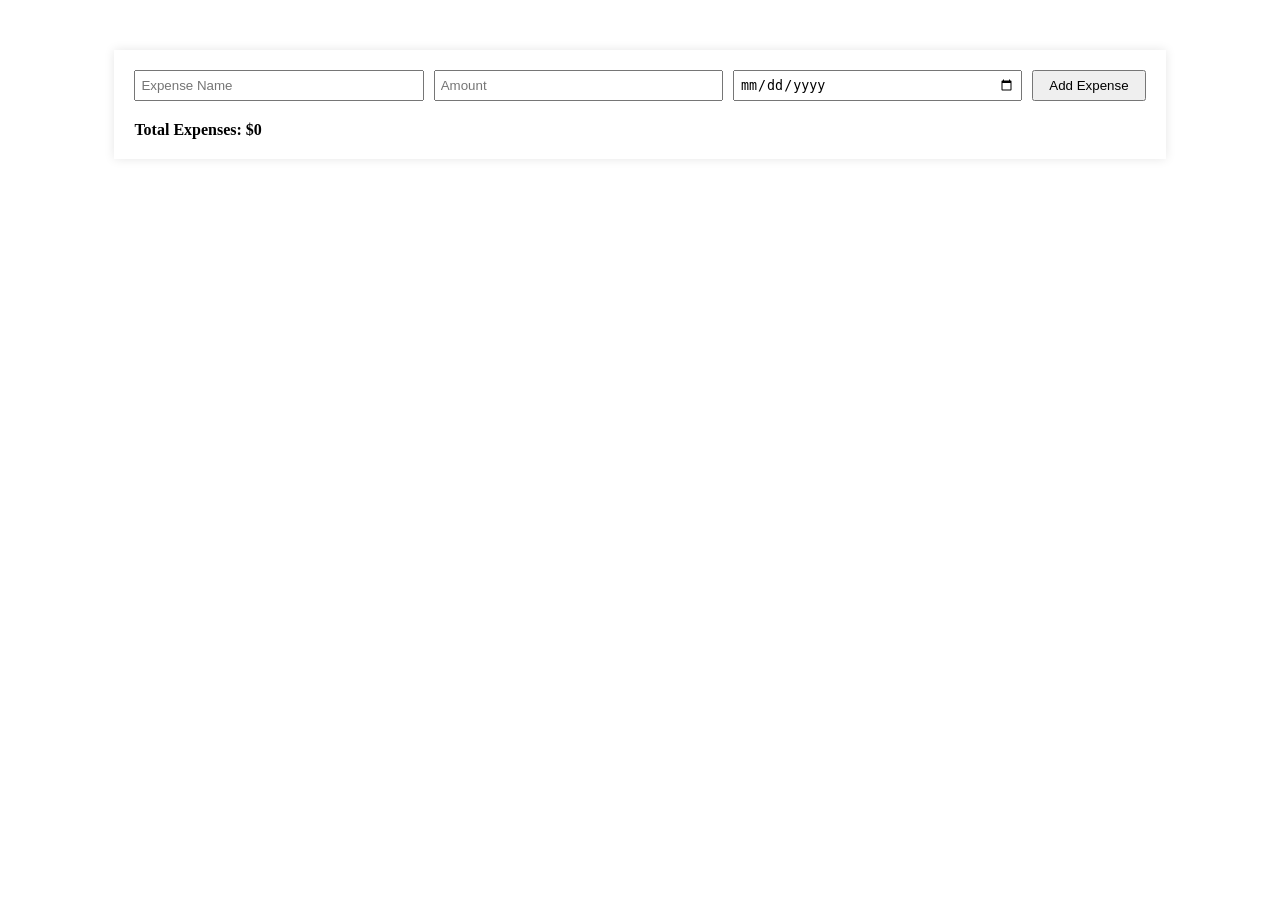
<file: expenseCalc/index.html>
<!DOCTYPE html>
<html lang="en">
<head>
    <meta charset="UTF-8">
    <meta name="viewport" content="width=device-width, initial-scale=1.0">
    <title>Expense Tracker</title>
    <link rel="stylesheet" href="style.css">
</head>
<body>
    <div class="expense-tracker">
        <div class="input-area">
            <input type="text" id="expenseName" placeholder="Expense Name">
            <input type="number" id="amount" placeholder="Amount">
            <input type="date" id="date">
            <button id="addExpense" onclick="addExpense()">Add Expense</button>
        </div>
        <ul id="expenseList">
            
        </ul>
        <div class="total">Total Expenses: $<span id="totalAmount">0</span></div>

        <!-- Template for expenses (hidden by default) -->
        <template id="expenseTemplate">
            <li>
                <span class="expense-name"></span> - $<span class="expense-amount"></span> on <span class="expense-date"></span>
                <button onclick="removeExpense(event)">Remove</button>
            </li>
        </template>
    </div>

    <script src="script.js"></script>
</body>
</html>
</file>
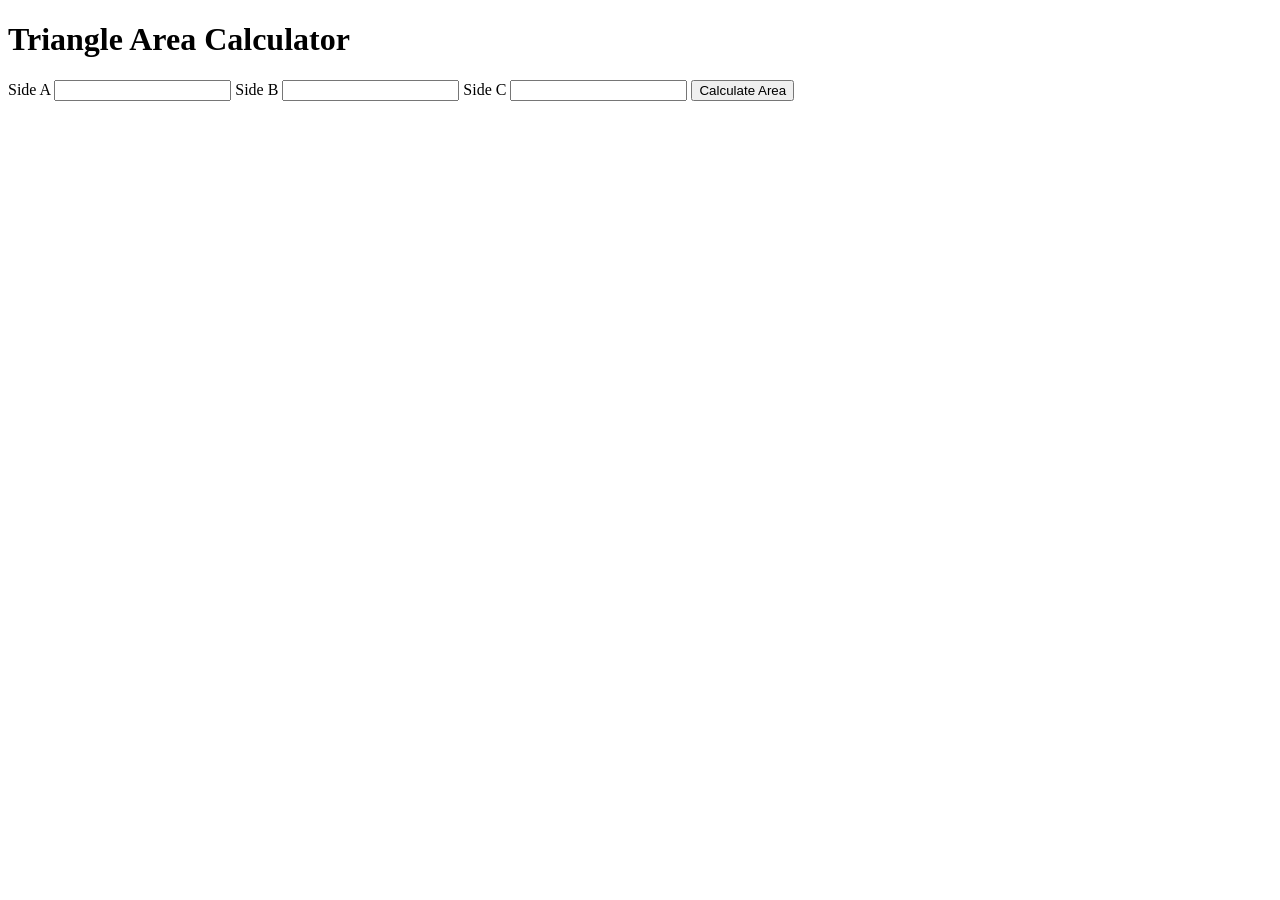
<file: triangleArea/index.html>
<!DOCTYPE html>
<html lang="en">
<head>
    <meta charset="UTF-8">
    <meta name="viewport" content="width=device-width, initial-scale=1.0">
    <title>Triangle Area Calculator</title>
    <style>
       
    </style>
</head>
<body>
    <h1>Triangle Area Calculator</h1>
    
    <form id="triangleForm">
        <label for="sideA">Side A</label>
        <input type="number" id="sideA" required>
        
        <label for="sideB">Side B</label>
        <input type="number" id="sideB" required>
        
        <label for="sideC">Side C</label>
        <input type="number" id="sideC" required>
        
        <button type="button" onclick="calculateArea()">Calculate Area</button>
    </form>

    <div id="result"></div>

    <script>
        function calculateArea() {
            const a = parseFloat(document.getElementById('sideA').value);
            const b = parseFloat(document.getElementById('sideB').value);
            const c = parseFloat(document.getElementById('sideC').value);

            if (a + b > c && a + c > b && b + c > a) {
                const s = (a + b + c) / 2;
                
                const area = Math.sqrt(s * (s - a) * (s - b) * (s - c));
                
                document.getElementById('result').style.display = 'block';
                document.getElementById('result').innerHTML = `${area.toFixed(2)}`;
            } else {
                document.getElementById('result').style.display = 'block';
                document.getElementById('result').innerHTML = "Invalid triangle sides!";
            }
        }
    </script>
</body>
</html>
</file>
<file: expenseCalc/style.css>
.expense-tracker {
    width: 80%;
    margin: 50px auto;
    padding: 20px;
    box-shadow: 0px 0px 10px rgba(0, 0, 0, 0.1);
}

.input-area {
    display: flex;
    justify-content: space-between;
    margin-bottom: 20px;
}

.input-area input {
    flex: 1;
    margin-right: 10px;
    padding: 5px;
}

.input-area button {
    padding: 5px 15px;
}

#expenseList li {
    display: flex;
    justify-content: space-between;
    align-items: center;
    padding: 10px 0;
    border-bottom: 1px solid #eee;
}

#expenseList button {
    background-color: red;
    color: white;
    border: none;
    padding: 5px 10px;
    cursor: pointer;
}

.total {
    margin-top: 20px;
    font-weight: bold;
}
</file>
